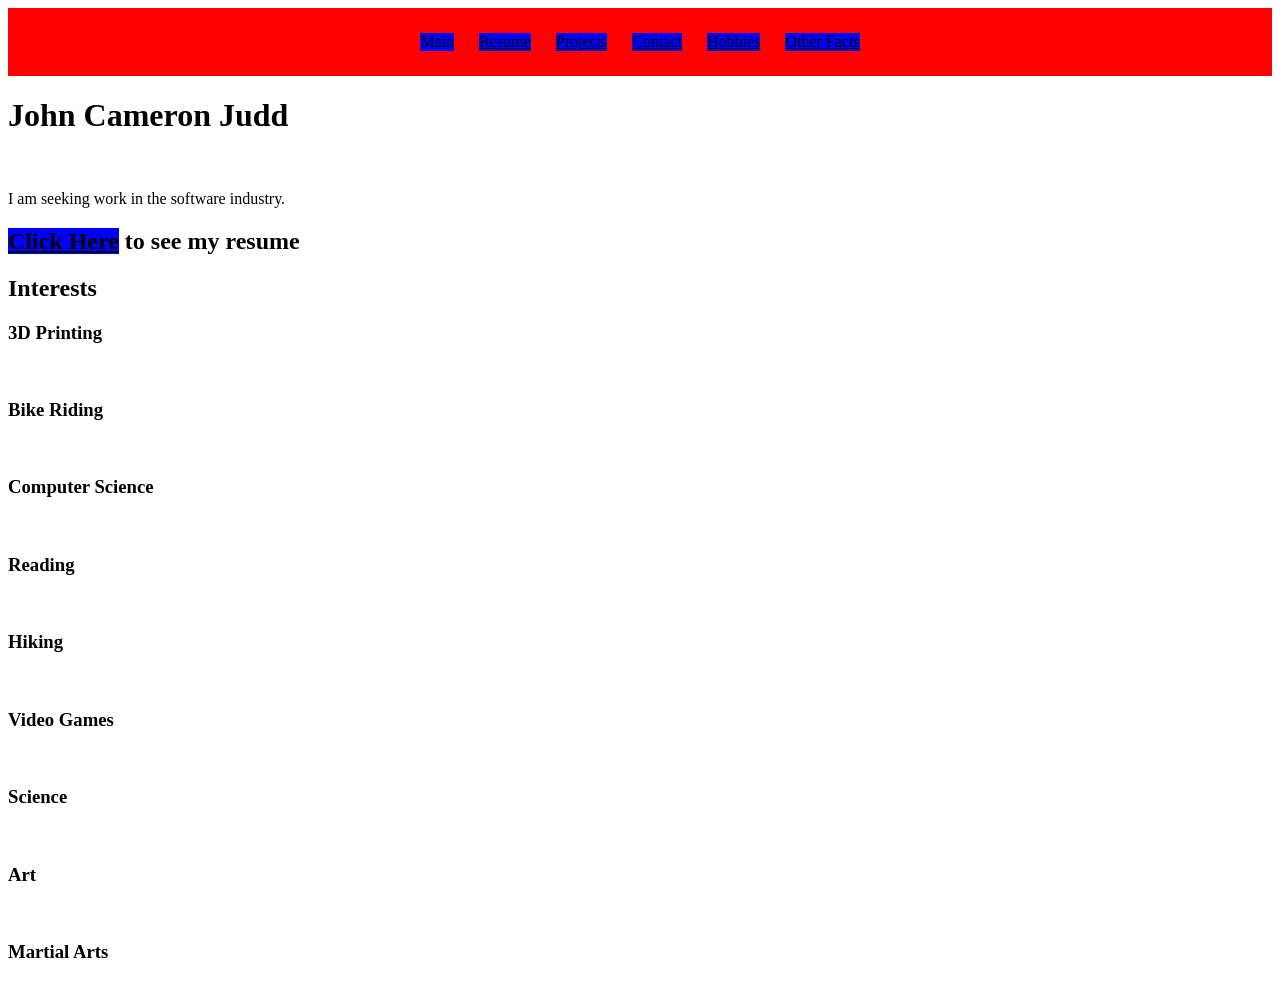
<file: index.html>
<!DOCTYPE html>
<html lang="en">
<head>
    <meta charset="UTF-8">
    <meta name="viewport" content="width=device-width, initial-scale=1.0">
    <link rel="stylesheet" href="styles/style.css">
    <title>Main</title>
</head>
<body>
    <nav>
        <a class="selected">Main</a>
        <a href="Resume.html" class="button">Resume</a>
        <a href="projects.html" class="button">Projects</a>
        <a href="contact.html" class="button">Contact</a>
        <a href="hobbies.html" class="button">Hobbies</a>
        <a href="otherFacts.html" class="button">Other Facts</a>
    </nav>

    <div>
        <h1 class="Name">John Cameron Judd</h1>
        <img>
        <p>I am seeking work in the software industry.</p>
    </div>

    <div>
        <h2><a href="Resume.html">Click Here</a> to see my resume</h2>
    </div>

    <div>
        <h2>Interests</h2>
        <div>
            <div>
                <h3>3D Printing</h3>
                <img>
            </div>
            <div>
                <h3>Bike Riding</h3>
                <img>
            </div>
            <div>
                <h3>Computer Science</h3>
                <img>
            </div>
            <div>
                <h3>Reading</h3>
                <img>
            </div>
            <div>
                <h3>Hiking</h3>
                <img>
            </div>
            <div>
                <h3>Video Games</h3>
                <img>
            </div>
            <div>
                <h3>Science</h3>
                <img>
            </div>
            <div>
                <h3>Art</h3>
                <img>
            </div>
            <div>
                <h3>Martial Arts</h3>
                <img>
            </div>
        </div>
    </div>
</body>
</html>
</file>
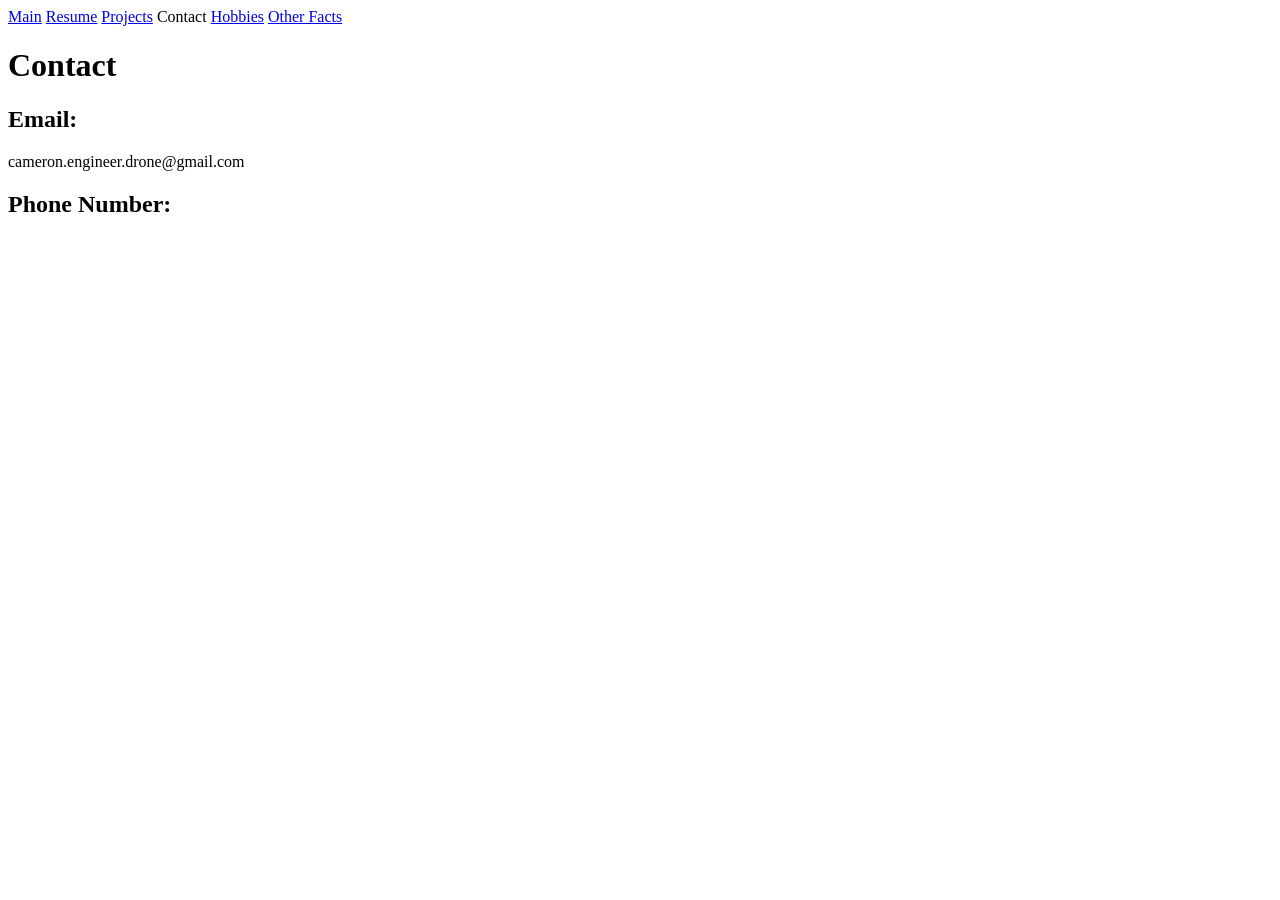
<file: contact.html>
<!DOCTYPE html>
<html lang="en">
<head>
    <meta charset="UTF-8">
    <meta name="viewport" content="width=device-width, initial-scale=1.0">
    <title>Contact</title>
</head>
<body>
    <nav>
        <a href="index.html" class="button">Main</a>
        <a href="Resume.html" class="button">Resume</a>
        <a href="projects.html" class="button">Projects</a>
        <a class="selected">Contact</a>
        <a href="hobbies.html" class="button">Hobbies</a>
        <a href="otherFacts.html" class="button">Other Facts</a>
    </nav>

    <div>
        <h1>Contact</h1>

        <div>
            <div>
                <h2>Email:</h2>
                <p>cameron.engineer.drone@gmail.com</p>
            </div>
            <div>
                <h2>Phone Number:</h2>
            </div>
        </div>
    </div>
</body>
</html>
</file>
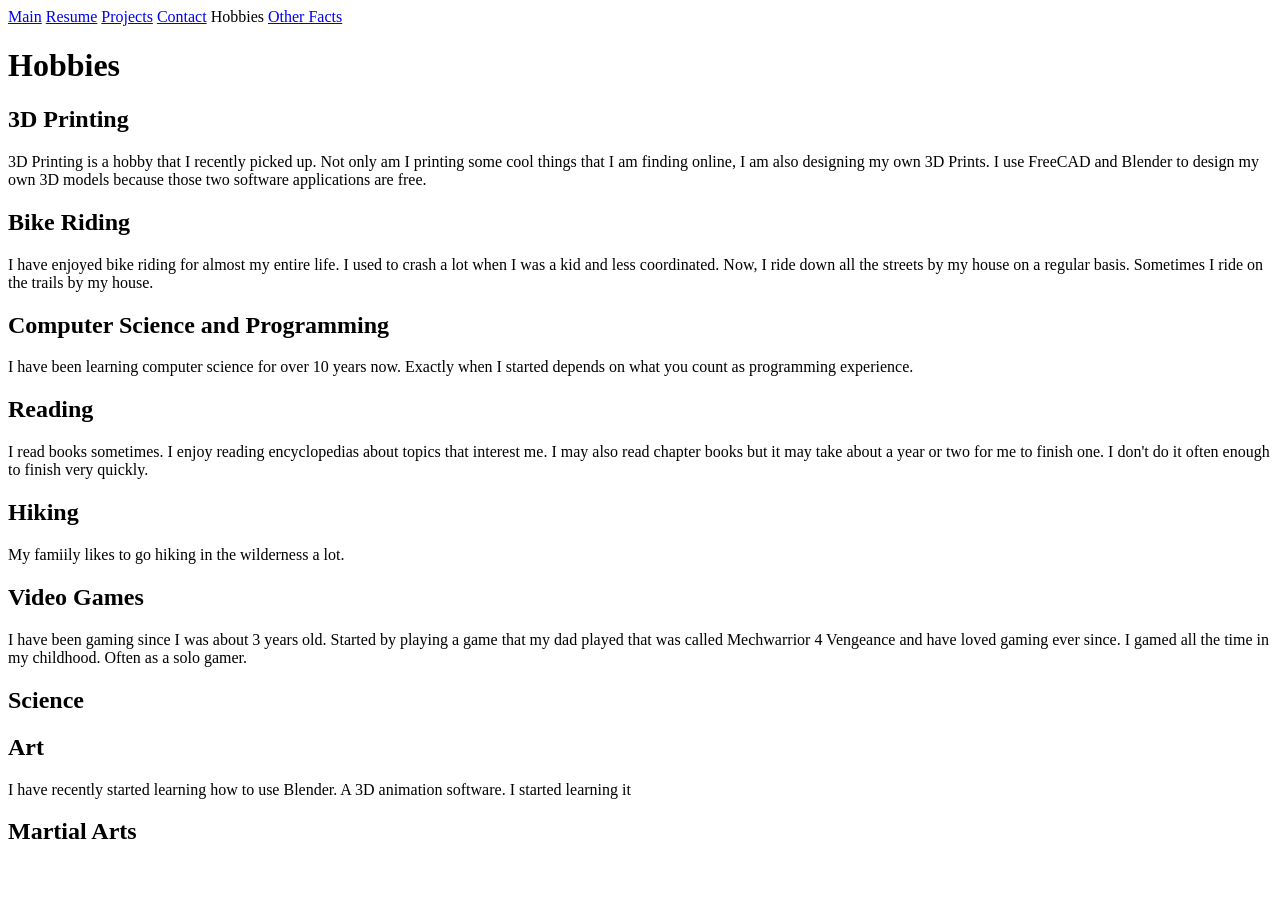
<file: hobbies.html>
<!DOCTYPE html>
<html lang="en">
<head>
    <meta charset="UTF-8">
    <meta name="viewport" content="width=device-width, initial-scale=1.0">
    <title>Hobbies</title>
</head>
<body>
    <nav>
        <a href="index.html" class="button">Main</a>
        <a href="Resume.html" class="button">Resume</a>
        <a href="projects.html" class="button">Projects</a>
        <a href="contact.html" class="button">Contact</a>
        <a class="selected">Hobbies</a>
        <a href="otherFacts.html" class="button">Other Facts</a>
    </nav>

    <h1>Hobbies</h1>

    <section>
        <div>
            <h2>3D Printing</h2>
            <p>
                3D Printing is a hobby that I recently picked up. Not only am I printing some cool things that I am finding online, 
                I am also designing my own 3D Prints. I use FreeCAD and Blender to design my own 3D models because those two software 
                applications are free.
            </p>
        </div>

        <div>
            <h2>Bike Riding</h2>
            <p>
                I have enjoyed bike riding for almost my entire life. I used to crash a lot when I was a kid and less coordinated.
                Now, I ride down all the streets by my house on a regular basis. Sometimes I ride on the trails by my house.
            </p>
        </div>

        <div>
            <h2>Computer Science and Programming</h2>
            <p>
                I have been learning computer science for over 10 years now. Exactly when I started depends on what you count as 
                programming experience.
            </p>
        </div>

        <div>
            <h2>Reading</h2>
            <p>
                I read books sometimes. I enjoy reading encyclopedias about topics that interest me. I may also read chapter books 
                but it may take about a year or two for me to finish one. I don't do it often enough to finish very quickly.
            </p>
        </div>

        <div>
            <h2>Hiking</h2>
            <p>
                My famiily likes to go hiking in the wilderness a lot.
            </p>
        </div>

        <div>
            <h2>Video Games</h2>
            <p>
                I have been gaming since I was about 3 years old. Started by playing a game that my dad played that was called 
                Mechwarrior 4 Vengeance and have loved gaming ever since. I gamed all the time in my childhood. Often as a 
                solo gamer.
            </p>
        </div>

        <div>
            <h2>Science</h2>
            <p>

            </p>
        </div>

        <div>
            <h2>Art</h2>
            <p>
                I have recently started learning how to use Blender. A 3D animation software. I started learning it 
            </p>
        </div>

        <div>
            <h2>Martial Arts</h2>
            <p>

            </p>
        </div>
    </section>
</body>
</html>
</file>
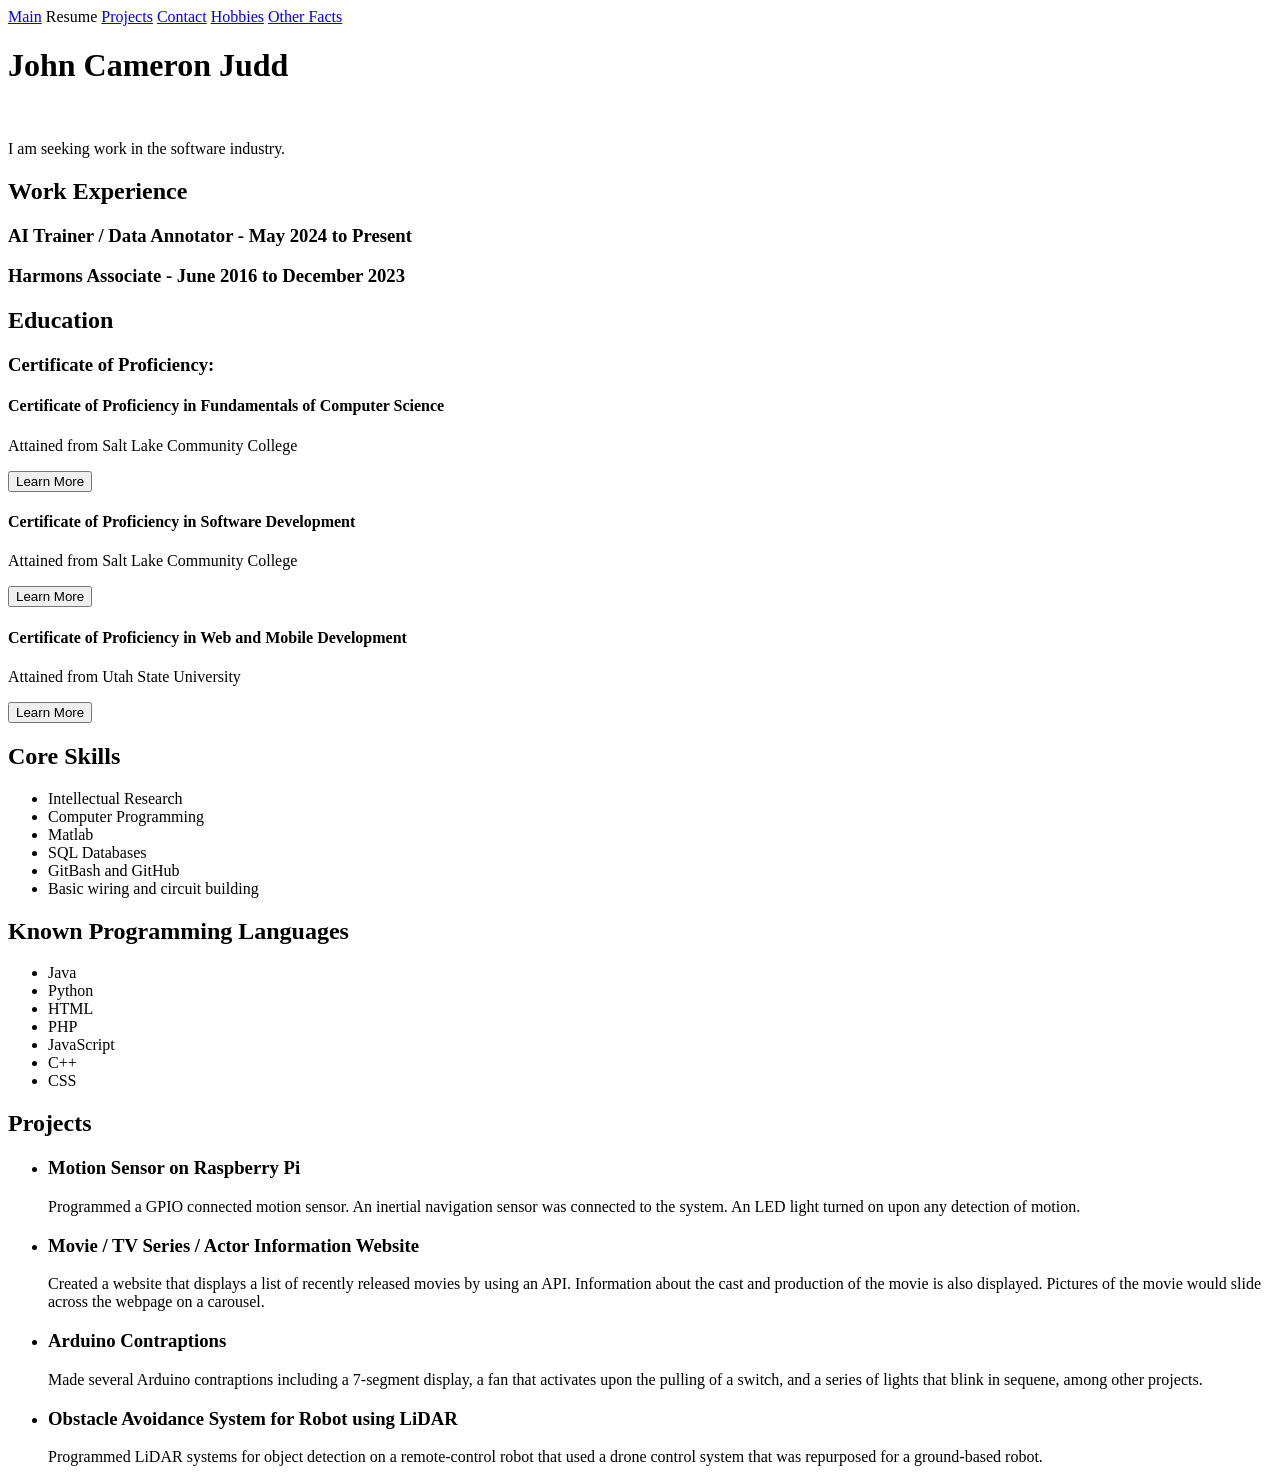
<file: Resume.html>
<!DOCTYPE html>
<html lang="en">
<head>
    <meta charset="UTF-8">
    <meta name="viewport" content="width=device-width, initial-scale=1.0">
    <title>Resume</title>
</head>
<body>
    <nav>
        <a href="index.html" class="button">Main</a>
        <a class="selected">Resume</a>
        <a href="projects.html" class="button">Projects</a>
        <a href="contact.html" class="button">Contact</a>
        <a href="hobbies.html" class="button">Hobbies</a>
        <a href="otherFacts.html" class="button">Other Facts</a>
    </nav>

    <h1 class="Name">John Cameron Judd</h1>
    <div>
        <img>
        <p>I am seeking work in the software industry.</p>
    </div>

    <div>
        <h2>Work Experience</h2>
        <div>
            <h3>AI Trainer / Data Annotator - May 2024 to Present</h3>
        </div>
        <div>
            <h3>Harmons Associate - June 2016 to December 2023</h3>
        </div>
    </div>

    <div>
        <h2>Education</h2>
        <div>
            <h3>Certificate of Proficiency:</h3>
            <div>
                <h4>Certificate of Proficiency in Fundamentals of Computer Science</h4>
                <p>Attained from Salt Lake Community College</p>
                <button>Learn More</button>
            </div>
            <div>
                <h4>Certificate of Proficiency in Software Development</h4>
                <p>Attained from Salt Lake Community College</p>
                <button>Learn More</button>
            </div>
            <div>
                <h4>Certificate of Proficiency in Web and Mobile Development</h4>
                <p>Attained from Utah State University</p>
                <button>Learn More</button>
            </div>
        </div>
    </div>

    <div>
        <h2>Core Skills</h2>
        <div>
            <ul>
                <li>Intellectual Research</li>
                <li>Computer Programming</li>
                <li>Matlab</li>
                <li>SQL Databases</li>
                <li>GitBash and GitHub</li>
                <li>Basic wiring and circuit building</li>
            </ul>
        </div>
    </div>

    <div>
        <h2>Known Programming Languages</h2>
        <div>
            <ul>
                <li>Java</li>
                <li>Python</li>
                <li>HTML</li>
                <li>PHP</li>
                <li>JavaScript</li>
                <li>C++</li>
                <li>CSS</li>
            </ul>
        </div>
    </div>

    <div>
        <h2>Projects</h2>
        <div>
            <ul>
                <li>
                    <h3>Motion Sensor on Raspberry Pi</h3>
                    <p>Programmed a GPIO connected motion sensor. An inertial navigation sensor was connected to the system. An LED light turned on upon any detection of motion.</p>
                </li>
                <li>
                    <h3>Movie / TV Series / Actor Information Website</h3>
                    <p>Created a website that displays a list of recently released movies by using an API. Information about the cast and production of the movie is also displayed. Pictures of the movie would slide across the webpage on a carousel.</p>
                </li>
                <li>
                    <h3>Arduino Contraptions</h3>
                    <p>Made several Arduino contraptions including a 7-segment display, a fan that activates upon the pulling of a switch, and a series of lights that blink in sequene, among other projects.</p>
                </li>
                <li>
                    <h3>Obstacle Avoidance System for Robot using LiDAR</h3>
                    <p>Programmed LiDAR systems for object detection on a remote-control robot that used a drone control system that was repurposed for a ground-based robot.</p>
                </li>
            </ul>
        </div>
    </div>
</body>
</html>
</file>
<file: styles/style.css>
nav
{
    background-color: red;
    display: flex;
    justify-content: center;
    align-items: center;
    gap: 25px;
    padding: 25px;
}
a
{
    color: black;
    background-color: blue;
}
h1.Name
{
    border-top: 5px;
    border-bottom: 5px;
    border-color: blue;
    Display: flex;
    align-items: center;
}
div
{
    border: 10px;
}
</file>
